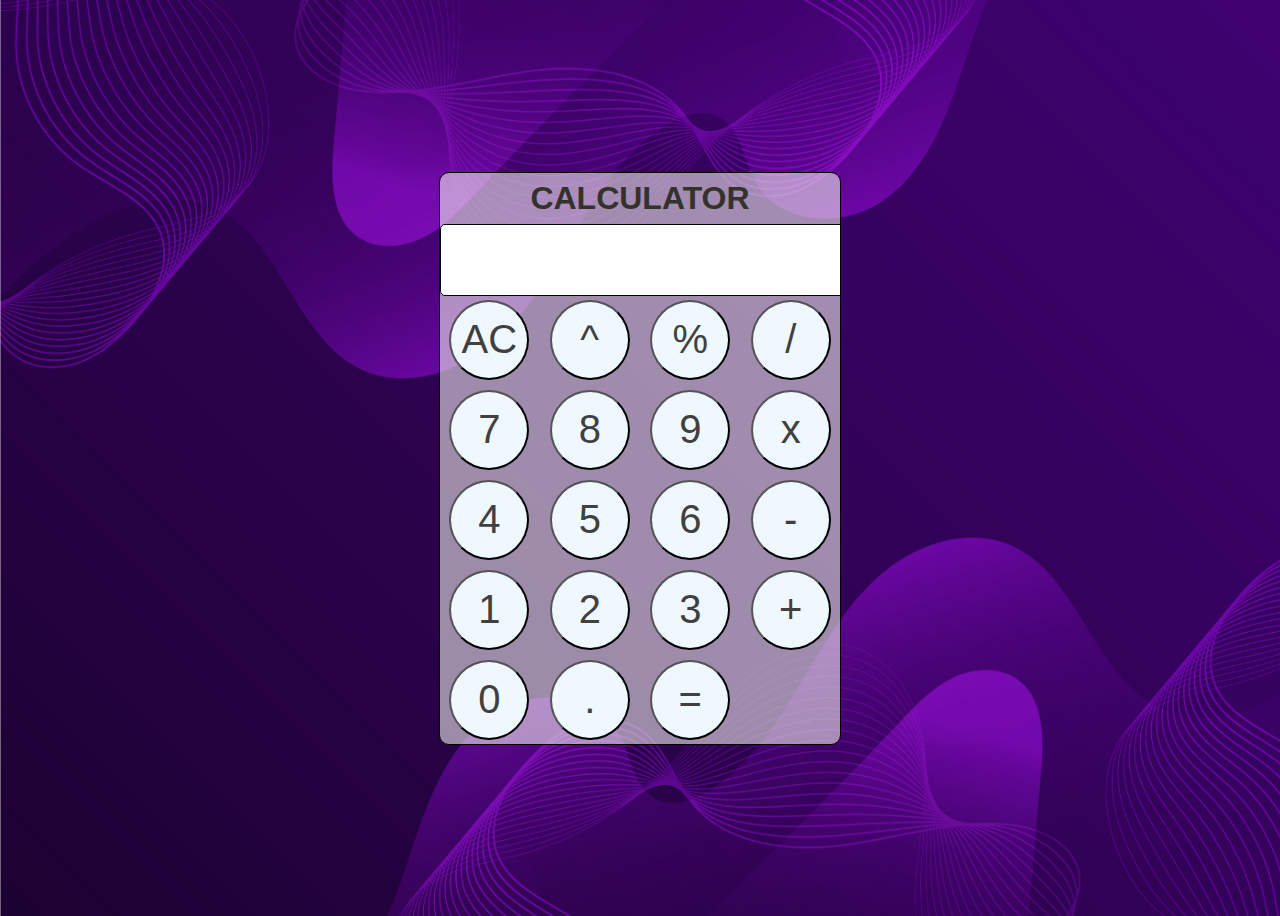
<file: main/Calculator/index.html>
<!DOCTYPE html>
<html lang="en">
<head>
    <meta charset="UTF-8">
    <meta name="viewport" content="width=device-width, initial-scale=1.0">
    <title>Calculator</title>
    <link rel="stylesheet" href="style.css">
</head>
<body>
    
    <div id="calculator">
        <h1 id="myH1">CALCULATOR</h1>
        <input id="display" >
        <div id="keys">
            <button onclick="clearDisplay()">AC</button>
            <button onclick="inDisplay('**')">^</button>
            <button onclick="inDisplay('%')">%</button>
            <button onclick="inDisplay('/')">/</button>
            <button onclick="inDisplay('7')">7</button>
            <button onclick="inDisplay('8')">8</button>
            <button onclick="inDisplay('9')">9</button>
            <button onclick="inDisplay('*')">x</button>
            <button onclick="inDisplay('4')">4</button>
            <button onclick="inDisplay('5')">5</button>
            <button onclick="inDisplay('6')">6</button>
            <button onclick="inDisplay('-')">-</button>
            <button onclick="inDisplay('1')">1</button>
            <button onclick="inDisplay('2')">2</button>
            <button onclick="inDisplay('3')">3</button>
            <button onclick="inDisplay('+')">+</button>
            <button onclick="inDisplay('0')">0</button>
            <button onclick="inDisplay('.')">.</button>
            <!-- <button onclick="deleting()">DE</button> -->
            <button onclick="equalsTo()">=</button>
        </div>
    </div>
    





    <script  src="./index.js"></script>
</body>
</html>
</file>
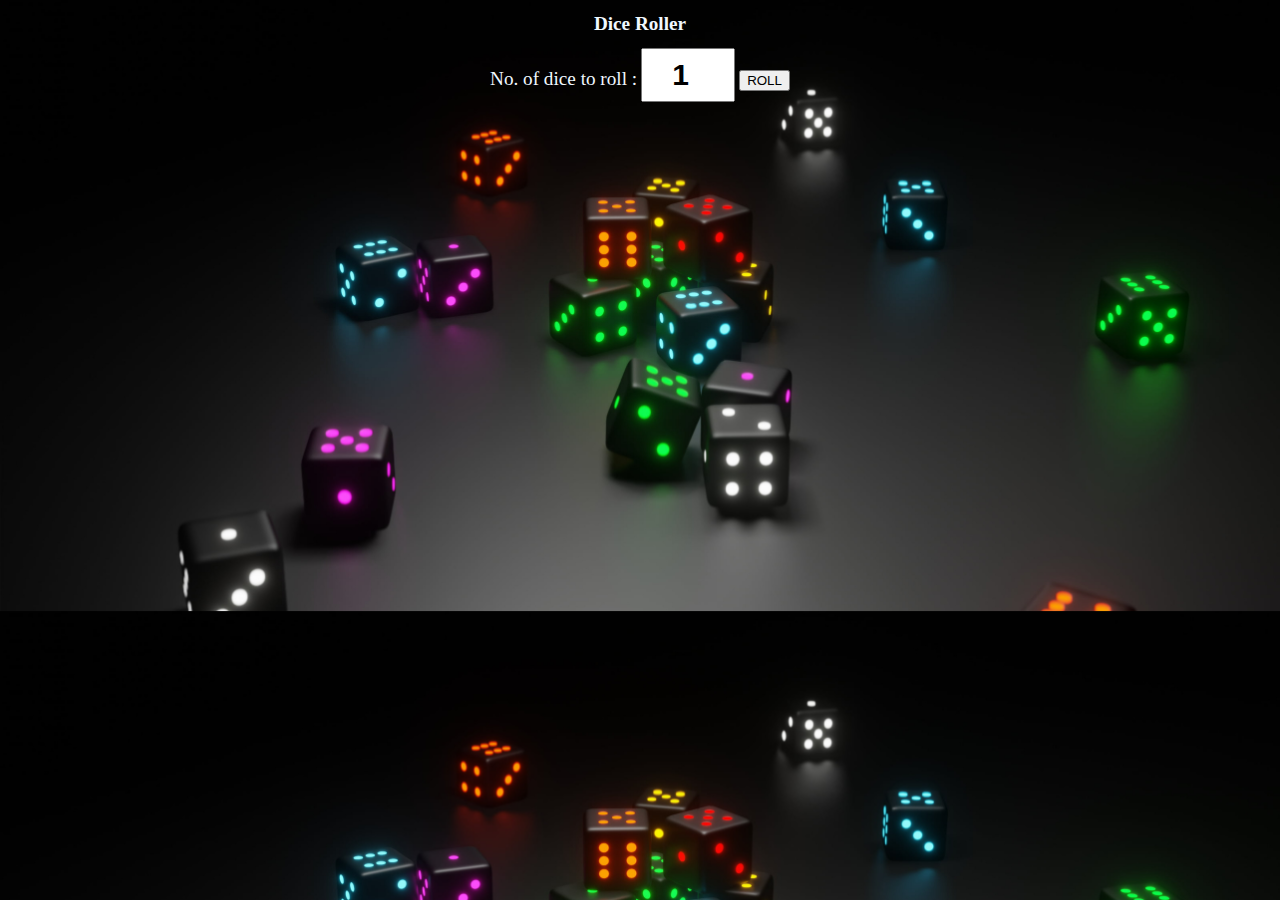
<file: main/dice roller/index.html>
<!DOCTYPE html>
<html lang="en">
<head>
    <meta charset="UTF-8">
    <meta name="viewport" content="width=device-width, initial-scale=1.0">
    <title>Dice roller</title>
    <link rel="stylesheet" href="./style.css">
</head>
<body>
    <!-- mini-project heading -->
    <h1 class="text">Dice Roller</h1>

    <!-- this will show how many dice user chose to roll -->
    <label class="rollNum text" >No. of dice to roll :</label>
    <!-- input button with minimum value 1 and maximum 6 -->
    <input type="number" value="1" class="inp" id="NumSelect" min="1" max="6">

    <!-- Onclicking this submit button rollingDice() function invokes  -->
    <button type="submit" onclick="rollingDice()" id="Submit">ROLL</button>

    <!-- the numbers came as an output will show in this element  -->
    <h5 id="Num" class="text"></h5>

    <!-- the images of dices will go in this element -->
    <p id="diceImgs"></p>





    <script src="./index.js"></script>
</body>
</html>
</file>
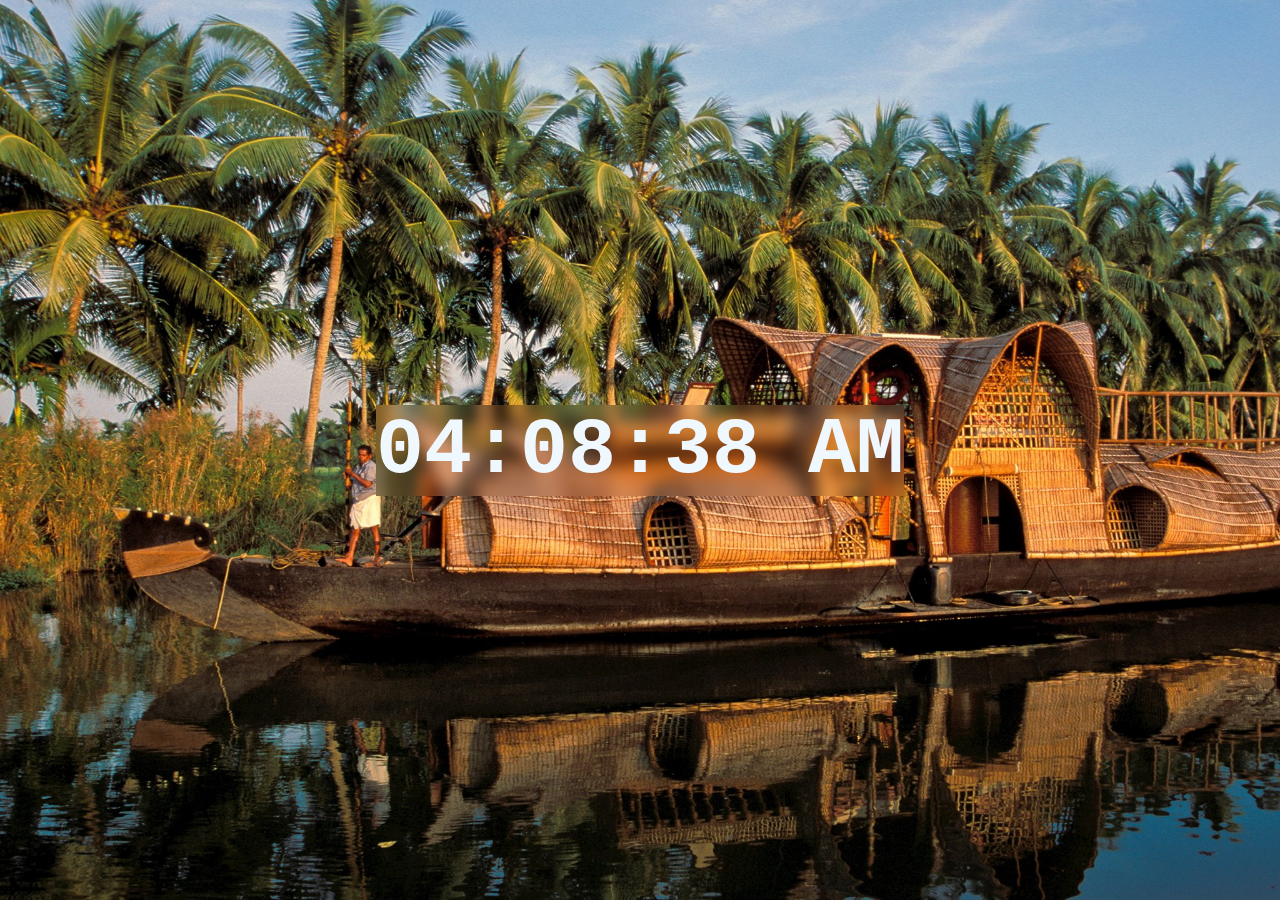
<file: main/digital clock/index.html>
<!DOCTYPE html>
<html lang="en">
<head>
    <meta charset="UTF-8">
    <meta name="viewport" content="width=device-width, initial-scale=1.0">
    <title>Digital clock</title>
    <link rel="stylesheet" href="style.css">
</head>
<body>
    <div id="clock-container">
        <div id="clock">00:00:00</div>
    </div>

    <script src="./index.js"></script>
</body>
</html>
</file>
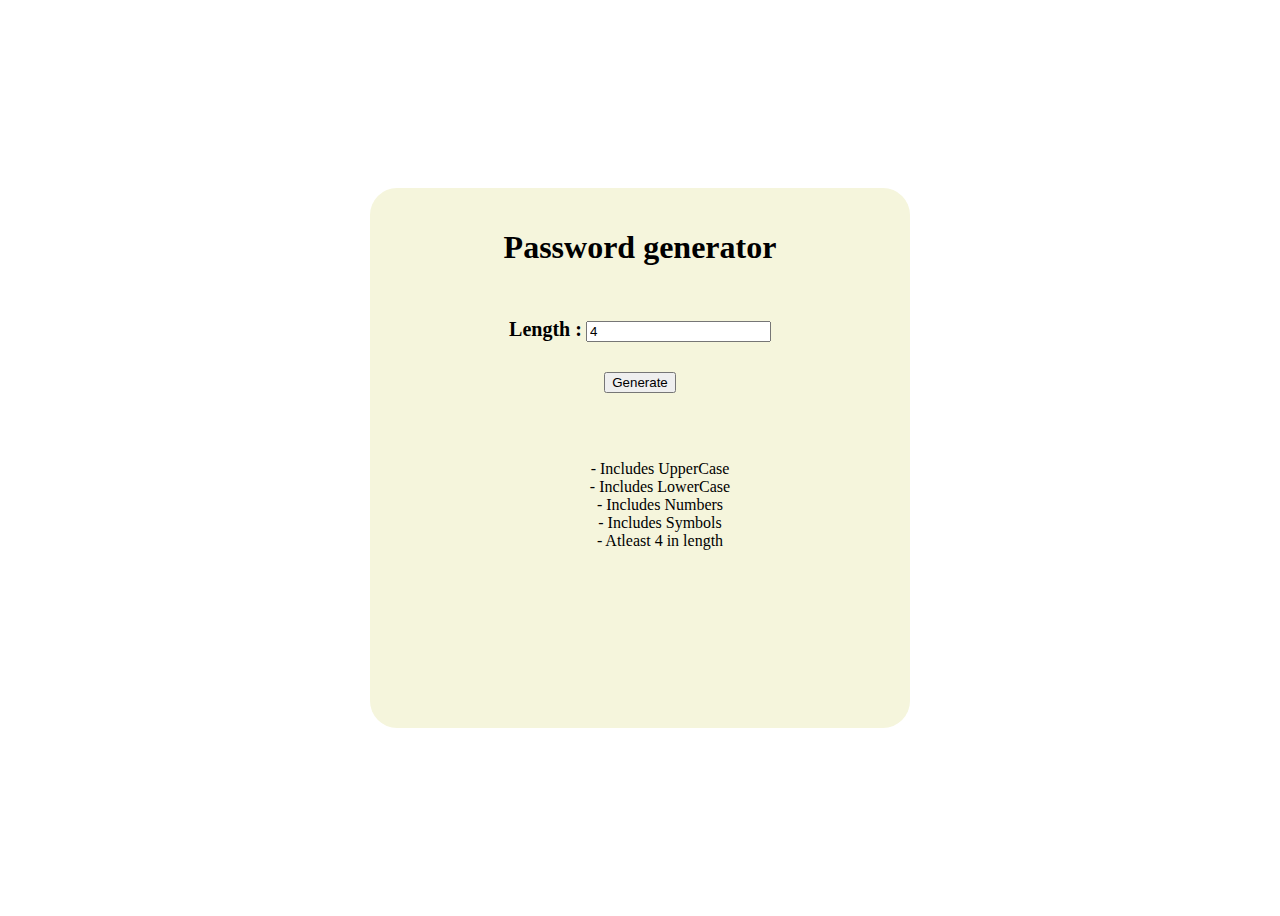
<file: main/Password generator/index.html>
<!DOCTYPE html>
<html lang="en">
<head>
    <meta charset="UTF-8">
    <meta name="viewport" content="width=device-width, initial-scale=1.0">
    <title>Password Generator</title>
    <link rel="stylesheet" href="./style.css">
</head>
<body>
    <div class="container">
        <h1>Password generator</h1>
        <div >
            <label for="length" class="text">Length :</label>
            <input type="number" value="4" min="4" id="length">
        </div>

        <div >
            <button type="submit" onclick="generatePassword(); msg()"  id="submit">Generate</button>
            <h2 id="msg"></h2>
            <h1 id="Password" > </h1>
        </div>
        
        <div class="characterstics">
            <ul style="list-style: none">
                <li>- Includes UpperCase</li>
                <li>- Includes LowerCase</li>
                <li>- Includes Numbers</li>
                <li>- Includes Symbols</li>
                <li>- Atleast 4 in length</li>
            </ul>
        </div>

    </div>




    <script src="./index .js"></script>
</body>
</html>
</file>
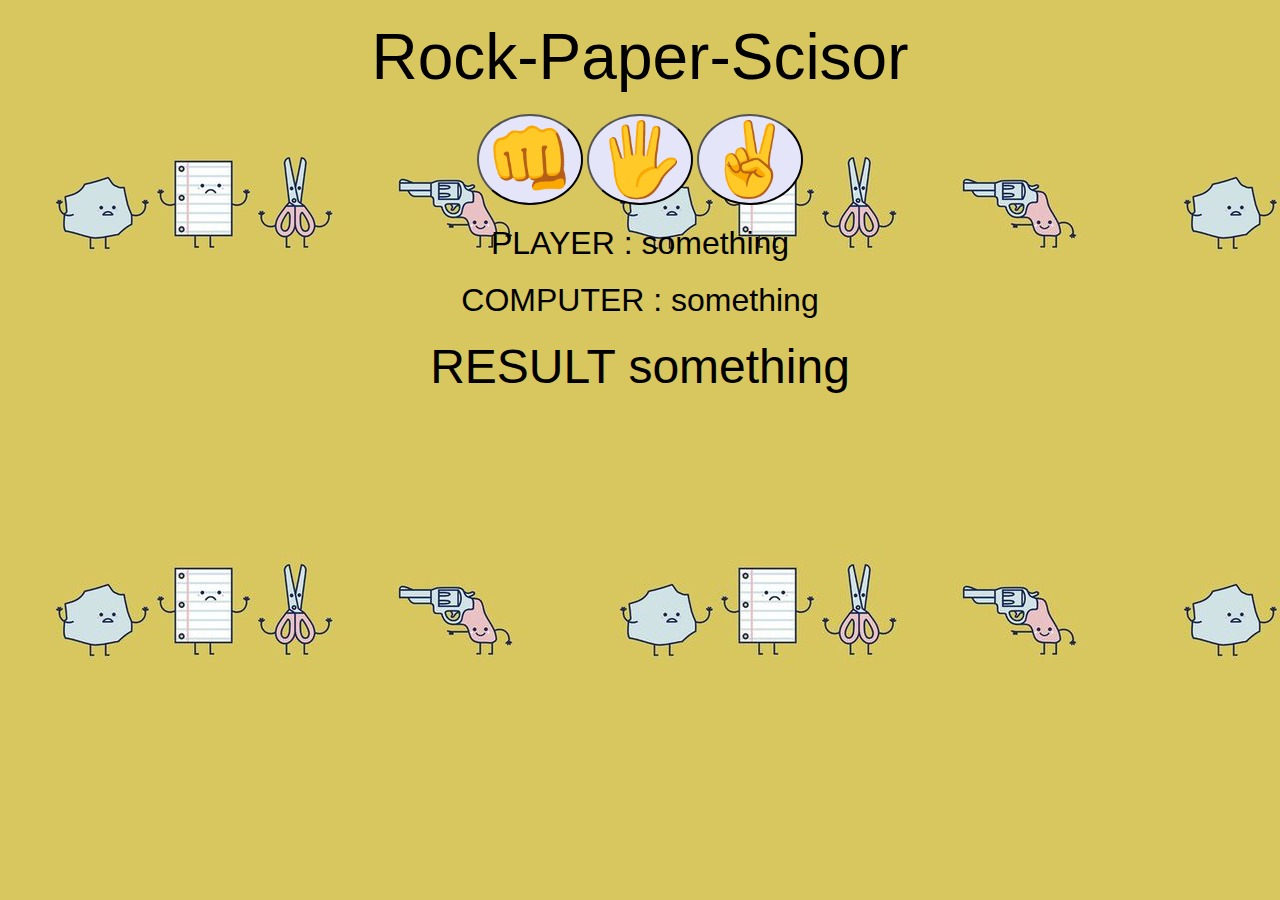
<file: main/Rock-paper-Scisor/index.html>
<!DOCTYPE html>
<html lang="en">
<head>
    <meta charset="UTF-8">
    <meta name="viewport" content="width=device-width, initial-scale=1.0">
    <title>Rock-Paper-Scisor</title>
    <link rel="stylesheet" href="./style.css">
</head>
<body>
    <!-- < id="container"> -->
        <div id="myHead">Rock-Paper-Scisor</div>

        <div id="choices">
            <button class="choice" onclick="play('Rock')">👊</button>
            <button class="choice" onclick="play('Paper')">🖐️</button>
            <button class="choice" onclick="play('Scisor')">✌️</button>
        </div>
        <div id="info">
            
        <div id="player">PLAYER : something</div>
        <div id="computer">COMPUTER : something</div>
        <div id="result">RESULT something</div>
        </div>

    

    <script src="./index.js"></script>
</body>
</html>
</file>
<file: main/Calculator/style.css>
body{
    display: flex;
    justify-content: center;
    height: 100vh;
    align-items: center;
    background-image: url("./assets/colorful-dark-wavy-background/3309587.jpg");
    background-size: cover;
    background-repeat: no-repeat;
    font-family: 'Lucida Sans', 'Lucida Sans Regular', 'Lucida Grande', 'Lucida Sans Unicode', Geneva, Verdana, sans-serif;
    
}


#calculator{
    width: 400px;
    border: 1px solid black;
    overflow: hidden;
    background-color: hsla(69, 47%, 97%, 0.558);
    border-radius: 10px ; 
}
#myH1{
    display: flex;
    justify-content: center;
    margin-top: 7px;
    margin-bottom: 7px;
    color: hsl(40, 10%, 19%);
}
#display{
    width: 100%;
    height: 60px;
    padding: 5px;
    color: hsl(0, 0%, 25%);
    border: 1px solid hsl(0, 0%, 0%);
    border-radius: 5px;
    font-weight: 600;
    font-size: 3em;
    
    
}
#keys{
    display: grid;
    grid-template-columns: repeat(4,1fr);
    gap: 10px;
    padding: 4px;
    justify-items: center;
    font-weight: 400;
    
}

button{
    width: 80px;
    height: 80px;
    border-radius: 50%;
    font-size: 2.5em;
    color: hsl(0, 0%, 25%);
    background-color: aliceblue;
    /* color: aliceblue; */
}
button:hover{
    background-color:hsl(208, 100%, 65%);
    color: azure;
    cursor: pointer;

}
</file>
<file: main/dice roller/style.css>
body{
    text-align: center;
    color: aliceblue;
    background-image: url("./assets/background.jpg");
    background-size: cover;
}
.rollNum{
    font-weight: 500;
}
.inp{
    text-align: center;
    height: 40px;
    width: 80px;
    padding: 5px;
    font-size: 30px;
    font-weight: 900;
}
.text{
    font-size: larger;
}
#diceImgs *{
    width: 200px;
}
</file>
<file: main/digital clock/style.css>
@media(max-width:700px){
    body{
        background-image: url(./assets/India_backgroundImg.jpg);
        background-size:cover;
        
    }
    #clock{
        backdrop-filter: invert(90%);
        font-size: 4em;
    }
}
@media(min-width:701px){
    body{
        background-image: url(./assets/kerala_background_2.jpg);
        background-size:cover;
    }
    #clock{
        color: aliceblue;
        font-size: 5em;
    }
}

body{
    margin: 0px;

}
#clock-container{
    display: flex;
    justify-content: center;
    height: 100vh;
    align-items: center;
}
#clock{
    font-family: 'Courier New', Courier, monospace;
    
    font-weight: 550;
    backdrop-filter: blur(7.5px);
}
</file>
<file: main/Password generator/style.css>
body {
    display: flex;
    justify-content: center;
    height: 100vh;
    align-items: center;
}
.container{
    display: flex;
    flex-direction: column;
    gap: 30px;
    text-align: center;
    height: 500px;
    width: 500px;
    background-color:beige;
    border-radius: 5%;
    padding: 20px;
    flex-wrap: wrap;
}

.text{
    font-size: 1.25em;
    font-weight: 600;
}
</file>
<file: main/Rock-paper-Scisor/style.css>
body{
    text-align: center;
    background-color: hsl(240, 67%, 97%);
    font-family: 'Franklin Gothic Medium', 'Arial Narrow', Arial, sans-serif;
    background-image: url("./assets/rock\ paper\ scisor.jpg");
}

#myHead{
    margin:20px ;
    font-size: 4rem;
}
#choices{
    
}
.choice{
    font-size: 4.5rem;
    border-radius: 50%;
    background-color: hsl(240, 67%, 94%);
}
.choice:hover{
    background-color: hsl(240, 67%, 80%);
    cursor:pointer;
}

#player{
    font-size: 2rem;
    margin: 20px;
}
#computer{
    font-size: 2rem;
    margin: 20px;
}
#result{
    font-size: 3rem;
    margin: 20px;
}
</file>
